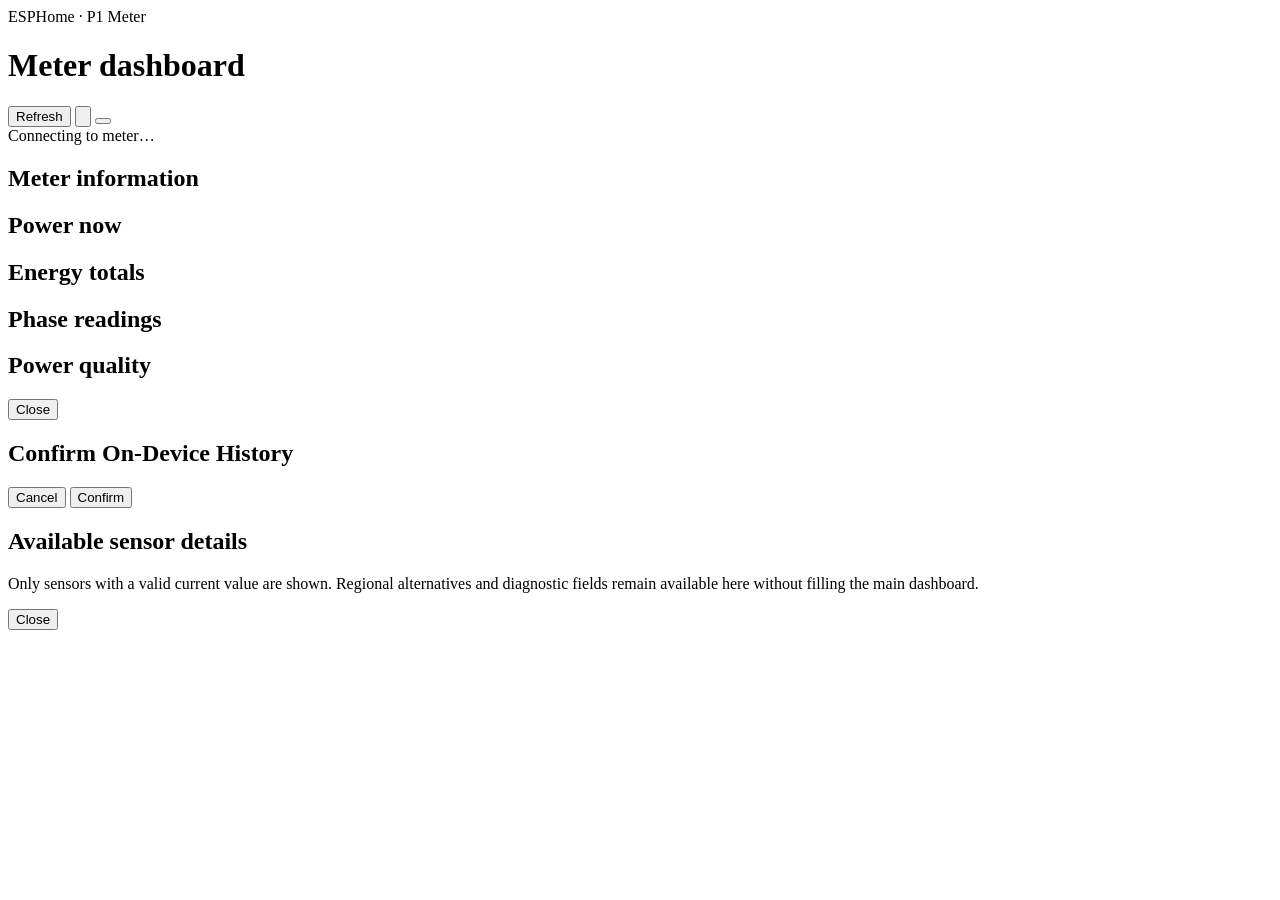
<file: components/p1_setup/assets/pages/index.html>
<!doctype html>
<html lang="en">

<head>
    <meta charset="utf-8">
    <meta name="viewport" content="width=device-width,initial-scale=1">
    <title>P1 Meter</title>
    <!-- CSS: index -->
</head>

<body>
    <header class="topbar">
        <div>
            <div class="eyebrow">ESPHome · P1 Meter</div>
            <h1>Meter dashboard</h1>
        </div>
        <div class="actions">
            <button class="secondary" id="refresh" type="button">Refresh</button>
            <button class="logout" id="logout" type="button" aria-label="Sign out" title="Sign out">
            <svg viewBox="0 0 24 24" fill="none" stroke="currentColor" stroke-width="1.8" stroke-linecap="round" stroke-linejoin="round" aria-hidden="true">
                <path d="M9 21H5a2 2 0 0 1-2-2V5a2 2 0 0 1 2-2h4" />
                <polyline points="16 17 21 12 16 7" />
                <line x1="21" y1="12" x2="9" y2="12" />
            </svg>
            </button>
            <!-- Hamburger button -->
            <button class="hamburger" id="hamburger-btn" aria-label="Open menu">
              <span></span><span></span><span></span>
            </button>

            <!-- Mobile dropdown menu -->
            <div id="mobile-dropdown" class="mobile-dropdown" hidden>
              <ul class="menu-list">
                <li>
                    <a class="menu-item" id="details-button" type="button">
                        <svg class="menu-icon" viewBox="0 0 24 24" fill="none" stroke="currentColor" stroke-width="1.8" stroke-linecap="round" stroke-linejoin="round" aria-hidden="true">
                            <path d="M19 21H5a2 2 0 0 1-2-2V5a2 2 0 0 1 2-2h4l2-4h6a2 2 0 0 1 2 2v14a2 2 0 0 1-2 2Z" />
                            <line x1="10" y1="11" x2="10" y2="17" />
                            <line x1="14" y1="11" x2="14" y2="17" />
                        </svg>
                        <span>Sensor List (Full)</span>
                    </a>
                </li>
                <li>
                    <a class="menu-item" id="menu-configure-wifi" type="button" data-modal="configure" data-modal-title="Configure WiFi" data-modal-subtitle="Configure network, Wi-Fi, and IP address settings.">
                        <svg class="menu-icon" viewBox="0 0 24 24" fill="none" stroke="currentColor" stroke-width="1.8" stroke-linecap="round" stroke-linejoin="round" aria-hidden="true">
                            <circle cx="12" cy="12" r="3" />
                            <path d="M19.4 15a1.65 1.65 0 0 0 .33 1.82l.06.06a2 2 0 0 1 0 2.83 2 2 0 0 1-2.83 0l-.06-.06a1.65 1.65 0 0 0-1.82-.33 1.65 1.65 0 0 0-1 1.51V21a2 2 0 0 1-2 2 2 2 0 0 1-2-2v-.09A1.65 1.65 0 0 0 9 14a1.65 1.65 0 0 0-1.82-.33l-.06.06a2 2 0 0 1-2.83 0 2 2 0 0 1 0-2.83l.06-.06a1.65 1.65 0 0 0 .33-1.82 1.65 1.65 0 0 0-1.51-1H3a2 2 0 0 1-2-2 2 2 0 0 1 2-2h0.09A1.65 1.65 0 0 0 3 10a1.65 1.65 0 0 0 1.82.33l.06-.06a2 2 0 0 1 2.83 0 2 2 0 0 1 0 2.83l-.06.06a1.65 1.65 0 0 0 1.82.33h.09A1.65 1.65 0 0 0 10 10a1.65 1.65 0 0 0 1-1.51l-.06-.06a2 2 0 0 1 2.83 0 2 2 0 0 1 0 2.83l.06.06a1.65 1.65 0 0 0 1.82-.33 1.65 1.65 0 0 0 1-1.51V3a2 2 0 0 1 2-2 2 2 0 0 1 2 2v0.09A1.65 1.65 0 0 0 21 10a1.65 1.65 0 0 0-1.51 1H21a2 2 0 0 1 2 2 2 2 0 0 1-2 2h-0.09A1.65 1.65 0 0 0 19 14a1.65 1.65 0 0 0-1.51-1v.09A1.65 1.65 0 0 0 19.4 15Z" />
                        </svg>
                        <span>Configure WiFi</span>
                    </a>
                </li>
                <li class="menu-group">
                    <a class="menu-item menu-toggle" id="menu-communication" type="button" aria-expanded="false">
                        <svg class="menu-icon" viewBox="0 0 24 24" fill="none" stroke="currentColor" stroke-width="1.8" stroke-linecap="round" stroke-linejoin="round" aria-hidden="true">
                            <path d="M1 21h22L12 1 1 21" />
                            <polyline points="22 12 18 12 15 21 9 21 6 12 2 12" />
                        </svg>
                        <span>Communication</span>
                        <svg class="menu-arrow" viewBox="0 0 24 24" fill="none" stroke="currentColor" stroke-width="1.8" stroke-linecap="round" stroke-linejoin="round" aria-hidden="true">
                            <polyline points="6 9 12 15 18 9" />
                        </svg>
                    </a>
                    <ul class="submenu" id="submenu-communication" hidden>
                        <li>
                            <a class="menu-item" id="menu-api" type="button">
                                <span class="status-indicator" id="api-indicator"></span>
                                <span id="api-label">Enable ESPHome API</span>
                            </a>
                        </li>
                        <li>
                            <a class="menu-item" id="menu-mqtt" type="button" data-modal="configure-mqtt" data-modal-title="MQTT Settings" data-modal-subtitle="Enter your MQTT broker details to enable MQTT, or leave the broker empty and uncheck &quot;Enable MQTT&quot; to disable it.">
                                <span class="status-indicator" id="mqtt-indicator"></span>
                                <span id="mqtt-label">Enable MQTT</span>
                            </a>
                        </li>
                        <li>
                            <a class="menu-item" id="menu-homewizard" type="button">
                                <span class="status-indicator" id="homewizard-indicator"></span>
                                <span id="homewizard-label">Enable HomeWizzard</span>
                            </a>
                        </li>
                    </ul>
                </li>
                <li>
                    <a class="menu-item" id="menu-password" type="button" data-modal="setup-password" data-modal-title="Setup password" data-modal-subtitle="This password protects the P1-Meter-Setup Wi-Fi network and this web interface.">
                        <svg class="menu-icon" viewBox="0 0 24 24" fill="none" stroke="currentColor" stroke-width="1.8" stroke-linecap="round" stroke-linejoin="round" aria-hidden="true">
                            <path d="M21 8a8 8 0 0 0-8-8H5a8 8 0 0 0-8 8v20a8 8 0 0 0 8 8h8a8 8 0 0 0 8-8v-2" />
                            <line x1="17" y1="11" x2="17" y2="13" />
                            <line x1="12" y1="6.5" x2="17" y2="11.5" />
                        </svg>
                        <span>Change Password</span>
                    </a>
                </li>
                <li>
                    <a class="menu-item" id="menu-ota" href="#" type="button" data-modal="ota" data-modal-title="OTA Update" data-modal-subtitle="Select the ESPHome OTA firmware image (usually named <code>firmware.ota.bin</code>). Keep power connected until the device restarts.">
                        <svg class="menu-icon" viewBox="0 0 24 24" fill="none" stroke="currentColor" stroke-width="1.8" stroke-linecap="round" stroke-linejoin="round" aria-hidden="true">
                            <path d="M21 15v4a2 2 0 0 1-2 2H5a2 2 0 0 1-2-2v-4" />
                            <polyline points="17 8 12 3 7 8" />
                            <line x1="12" y1="3" x2="12" y2="15" />
                        </svg>
                        <span>OTA Update</span>
                    </a>
                </li>
                <li>
                    <a class="menu-item" id="menu-history" type="button">
                        <svg class="menu-icon" viewBox="0 0 24 24" fill="none" stroke="currentColor" stroke-width="1.8" stroke-linecap="round" stroke-linejoin="round" aria-hidden="true">
                            <path d="M13 2V6H21" />
                            <path d="M3 22V4L12 13l9-9v18" />
                        </svg>
                        <span id="history-label">Enable History</span>
                    </a>
                </li>
                <li>
                    <a class="menu-item" id="menu-reboot" type="button" data-modal="reboot" data-modal-title="Reboot device" data-modal-subtitle="Restart the meter now.">
                        <svg class="menu-icon" viewBox="0 0 24 24" fill="none" stroke="currentColor" stroke-width="1.8" stroke-linecap="round" stroke-linejoin="round" aria-hidden="true">
                            <polyline points="1 4 1 10 7 10" />
                            <polyline points="23 20 23 14 17 14" />
                            <path d="M20.49 9A9 9 0 0 0 5.64 5.64L1 10m22 4l-4.64 4.36A9 9 0 0 1 3.51 15" />
                        </svg>
                        <span>Reboot</span>
                    </a>
                </li>
                <li>
                    <a class="menu-item" id="menu-factory-reset" type="button" data-modal="factory-reset" data-modal-title="Factory Reset" data-modal-subtitle="This erases saved Wi-Fi, MQTT, and network settings, then restarts the device in setup mode.">
                        <svg class="menu-icon" viewBox="0 0 24 24" fill="none" stroke="currentColor" stroke-width="1.8" stroke-linecap="round" stroke-linejoin="round" aria-hidden="true">
                            <path d="M19 21H5a2 2 0 0 1-2-2V5a2 2 0 0 1 2-2h4l2-4h6a2 2 0 0 1 2 2v14a2 2 0 0 1-2 2Z" />
                            <line x1="10" y1="11" x2="10" y2="17" />
                            <line x1="14" y1="11" x2="14" y2="17" />
                        </svg>
                        <span>Factory Reset</span>
                    </a>
                </li>
              </ul>
            </div>

        </div>
    </header>

    <div class="notice" id="notice" role="status"></div>

    <div class="topbar-bottom">
        <div class="status">
            <span class="status-dot" id="status-dot"></span>
            <span id="connection-status">Connecting to meter…</span>
        </div>
    </div>

    <h2>Meter information</h2>
    <section class="info-grid" id="info-cards"></section>
    <section id="history-graphs" hidden>
        <h2>Hourly usage</h2>
        <div class="history-controls">
            <label for="history-day">Show data for</label>
            <select id="history-day">
                <option value="0">Today</option>
                <option value="1">Yesterday</option>
                <option value="2">Two days ago</option>
            </select>
        </div>
        <p class="hint">Each bar is the energy or gas used during that hour. Bar heights are scaled to the highest value in the selected day.</p>
        <section class="charts">
            <article class="chart">
                <h3>Energy Consumed</h3>
                <div class="bars" id="chart-consumed"></div>
                <div class="chart-footer">
                    <span>00:00</span>
                    <span class="chart-value" id="chart-consumed-max">—</span>
                    <span>23:00</span>
                </div>
            </article>
            <article class="chart">
                <h3>Energy Returned</h3>
                <div class="bars" id="chart-returned"></div>
                <div class="chart-footer">
                    <span>00:00</span>
                    <span class="chart-value" id="chart-returned-max">—</span>
                    <span>23:00</span>
                </div>
            </article>
            <article class="chart">
                <h3>Gas Consumed</h3>
                <div class="bars" id="chart-gas"></div>
                <div class="chart-footer">
                    <span>00:00</span>
                    <span class="chart-value" id="chart-gas-max">—</span>
                    <span>23:00</span>
                </div>
            </article>
        </section>
    </section>
    <h2>Power now</h2>
    <section class="cards" id="power-cards"></section>
    <h2>Energy totals</h2>
    <section class="cards" id="energy-cards"></section>
    <h2>Phase readings</h2>
    <section class="cards" id="phase-cards"></section>
    <h2>Power quality</h2>
    <section class="cards" id="quality-cards"></section>

    <div class="modal" id="generic-modal" role="dialog" aria-modal="true" aria-labelledby="generic-modal-title">
        <div class="modal-card">
            <h2 id="modal-title"></h2>
            <p id="modal-subtitle"></p>
            <div id="modal-content"></div>
            <div class="modal-actions">
                <button class="secondary" id="modal-close" type="button">Close</button>
            </div>
        </div>
    </div>

    <!-- <div class="modal" id="reboot-modal" role="dialog" aria-modal="true" aria-labelledby="reboot-modal-title">
        <div class="modal-card">
            <h2 id="reboot-modal-title">Reboot device</h2>
            <p>Restart the meter now.</p>
            <button id="modal-reboot" type="button">Reboot</button>
            <p class="status" id="modal-reboot-status" role="status"></p>
            <div class="overlay" id="modal-reboot-overlay" hidden>
                <div class="panel">
                    <div class="spinner" aria-hidden="true"></div>
                    <h2>Device is restarting</h2>
                    <p>The meter is temporarily unavailable while it restarts. This page will refresh automatically in about 10 seconds.</p>
                    <p id="modal-reboot-retry">Waiting for the device…</p>
                </div>
            </div>
        </div>
    </div>

    <div class="modal" id="factory-reset-modal" role="dialog" aria-modal="true" aria-labelledby="factory-modal-title">
        <div class="modal-card">
            <h2 id="factory-modal-title">Factory Reset</h2>
            <p>This erases saved Wi-Fi, MQTT, and network settings, then restarts the device in setup mode.</p>
            <button id="modal-factory-reset" type="button">Factory Reset</button>
            <p class="status" id="modal-factory-reset-status" role="status"></p>
            <div class="overlay" id="modal-factory-reset-overlay" hidden>
                <div class="panel">
                    <h2>Device is restarting</h2>
                    <p>The meter is temporarily unavailable while it restarts. This page will retry automatically.</p>
                    <p id="modal-factory-reset-retry">Waiting for the device…</p>
                </div>
            </div>
        </div>
    </div> -->

    <!-- <div class="modal" id="password-modal" role="dialog" aria-modal="true" aria-labelledby="password-modal-title">
        <div class="modal-card">
            <h2 id="password-modal-title">Setup password</h2>
            <p>This password protects the P1-Meter-Setup Wi-Fi network and this web interface. Use 8 to 63 printable ASCII characters. Saving restarts the device; reconnect to P1-Meter-Setup with the new password. Web sign-in username: p1meter.</p>
            <form id="modal-password">
                <div class="field">
                    <label for="modal-password-input">New setup password</label>
                    <div class="password-field">
                        <input id="modal-password-input" name="password" type="password" minlength="8" maxlength="63" required autocomplete="new-password">
                        <button class="password-toggle" type="button" aria-controls="modal-password-input" aria-label="Show password" aria-pressed="false" title="Show password">
                            <svg class="eye-on" viewBox="0 0 24 24" fill="none" stroke="currentColor" stroke-width="2" stroke-linecap="round" stroke-linejoin="round" aria-hidden="true">
                                <path d="M2 12s3.5-7 10-7 10 7 10 7-3.5 7-10 7S2 12 2 12Z" />
                                <circle cx="12" cy="12" r="3" />
                            </svg>
                            <svg class="eye-off" viewBox="0 0 24 24" fill="none" stroke="currentColor" stroke-width="2" stroke-linecap="round" stroke-linejoin="round" aria-hidden="true">
                                <path d="M2 12s3.5-7 10-7 10 7 10 7-3.5 7-10 7S2 12 2 12Z" />
                                <path d="M4 4l16 16" />
                            </svg>
                        </button>
                    </div>
                </div>
                <div class="field">
                    <label for="modal-confirm">Confirm password</label>
                    <div class="password-field">
                        <input id="modal-confirm" type="password" minlength="8" maxlength="63" required autocomplete="new-password">
                        <button class="password-toggle" type="button" aria-controls="modal-confirm" aria-label="Show password" aria-pressed="false" title="Show password">
                            <svg class="eye-on" viewBox="0 0 24 24" fill="none" stroke="currentColor" stroke-width="2" stroke-linecap="round" stroke-linejoin="round" aria-hidden="true">
                                <path d="M2 12s3.5-7 10-7 10 7 10 7-3.5 7-10 7S2 12 2 12Z" />
                                <circle cx="12" cy="12" r="3" />
                            </svg>
                            <svg class="eye-off" viewBox="0 0 24 24" fill="none" stroke="currentColor" stroke-width="2" stroke-linecap="round" stroke-linejoin="round" aria-hidden="true">
                                <path d="M2 12s3.5-7 10-7 10 7 10 7-3.5 7-10 7S2 12 2 12Z" />
                                <path d="M4 4l16 16" />
                            </svg>
                        </button>
                    </div>
                </div>
                <p class="status" id="modal-password-status" role="status"></p>
                <div class="modal-actions">
                    <button class="secondary" id="modal-password-cancel" type="button">Cancel</button>
                    <button id="modal-password-save" type="button">Save</button>
                </div>
                <div class="overlay" id="modal-password-overlay" hidden>
                    <div class="panel">
                        <div class="spinner" aria-hidden="true"></div>
                        <h2>Device is restarting</h2>
                        <p>The meter is temporarily unavailable while it restarts. This page will refresh automatically in about 10 seconds.</p>
                        <p id="modal-password-retry">Waiting for the device…</p>
                    </div>
                </div>
        </div>
    </div> -->

    <!-- <div class="modal" id="configure-mqtt-modal" role="dialog" aria-modal="true" aria-labelledby="mqtt-modal-title">
        <div class="modal-card">
            <h2 id="mqtt-modal-title">MQTT Settings</h2>
            <p>Configure the MQTT broker and enable or disable MQTT.</p>
            <form id="mqtt-form">
                <div class="field">
                    <label for="mqtt-broker">Broker host</label>
                    <input id="mqtt-broker" name="mqtt_broker" maxlength="64">
                </div>
                <div class="field">
                    <label for="mqtt-port">Broker port</label>
                    <input id="mqtt-port" name="mqtt_port" type="number" min="1" max="65535" value="1883">
                </div>
                <div class="field">
                    <label for="mqtt-username">Username</label>
                    <input id="mqtt-username" name="mqtt_username" maxlength="32" autocomplete="username">
                </div>
                <div class="field">
                    <label for="mqtt-password">Password</label>
                    <div class="password-field">
                        <input id="mqtt-password" name="mqtt_password" type="password" maxlength="64" autocomplete="new-password">
                        <button class="password-toggle" type="button" aria-controls="mqtt-password" aria-label="Show password" aria-pressed="false" title="Show password">
                            <svg class="eye-on" viewBox="0 0 24 24" fill="none" stroke="currentColor" stroke-width="2" stroke-linecap="round" stroke-linejoin="round" aria-hidden="true">
                                <path d="M2 12s3.5-7 10-7 10 7 10 7-3.5 7-10 7S2 12 2 12Z" />
                                <circle cx="12" cy="12" r="3" />
                            </svg>
                            <svg class="eye-off" viewBox="0 0 24 24" fill="none" stroke="currentColor" stroke-width="2" stroke-linecap="round" stroke-linejoin="round" aria-hidden="true">
                                <path d="M2 12s3.5-7 10-7 10 7 10 7-3.5 7-10 7S2 12 2 12Z" />
                                <path d="M4 4l16 16" />
                            </svg>
                        </button>
                    </div>
                </div>
                <div class="field">
                    <label>
                        <input id="mqtt-enabled" type="checkbox" style="width:auto;padding:0"> Enable MQTT
                    </label>
                    </div>
                <p class="status" id="mqtt-status" role="status"></p>
                <div class="modal-actions">
                    <button class="secondary" id="mqtt-cancel" type="button">Cancel</button>
                    <button id="mqtt-save" type="button">Save</button>
                </div>
            </form>
        </div>
    </div> -->

    <!-- <div class="modal" id="ota-modal" role="dialog" aria-modal="true" aria-labelledby="ota-modal-title">
        <div class="modal-card">
            <h2 id="ota-modal-title">OTA Update</h2>
            <iframe id="ota-iframe" src="about:blank" title="OTA Update" style="width:100%;height:520px;border:none;border-radius:8px;background:#fff;"></iframe>
            <div class="modal-actions">
                <button class="secondary" id="ota-modal-close" type="button">Close</button>
            </div>
        </div>
    </div>

    <div class="modal" id="configure-modal" role="dialog" aria-modal="true" aria-labelledby="configure-modal-title">
        <div class="modal-card">
            <h2 id="configure-modal-title">Configure</h2>
            <p class="hint">Configure network, Wi-Fi, and IP address settings.</p>
            <iframe id="configure-iframe" src="" style="width:100%;height:520px;border:none;border-radius:8px;background:#fff;"></iframe>
            <div class="modal-actions">
                <button class="secondary" id="configure-modal-close" type="button">Close</button>
            </div>
        </div>
    </div> -->

    <div class="modal" id="history-modal" role="dialog" aria-modal="true" aria-labelledby="history-modal-title">
        <div class="modal-card">
            <h2 id="history-modal-title">Confirm On-Device History</h2>
            <p id="history-modal-text"></p>
            <div class="modal-actions">
                <button class="secondary" id="history-cancel" type="button">Cancel</button>
                <button id="history-confirm" type="button">Confirm</button>
            </div>
        </div>
    </div>

    <div class="modal" id="details-modal" role="dialog" aria-modal="true" aria-labelledby="details-title">
        <div class="modal-card">
            <h2 id="details-title">Available sensor details</h2>
            <p>Only sensors with a valid current value are shown. Regional alternatives and diagnostic fields remain available here without filling the main dashboard.</p>
            <div id="details-content"></div>
            <div class="modal-actions">
                <button class="secondary" id="details-close" type="button">Close</button>
            </div>
        </div>
    </div>

    <!-- JS: index -->
     <!-- JS: menu -->
    <!-- JS: dashboard -->
    <!-- P1METER_ATTRIBUTION -->
</body>

</html>
</file>
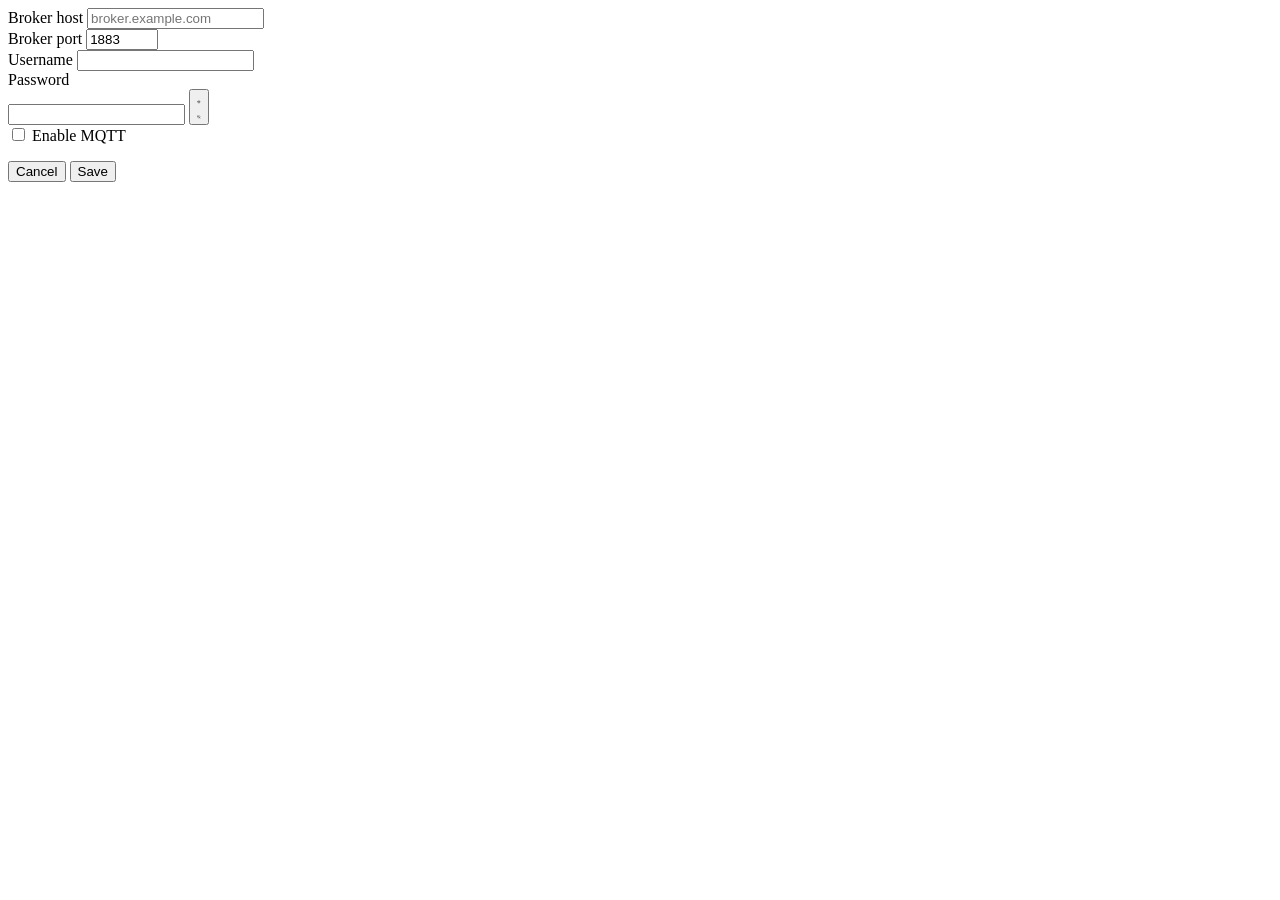
<file: components/p1_setup/assets/pages/configure-mqtt.html>
<!doctype html>
<html lang="en">
<head>
    <!-- CSS: configure-mqtt -->
</head>
<body>
    <form id="mqtt">
        <div class="field">
            <label for="mqtt-broker">Broker host</label>
            <input id="mqtt-broker" name="mqtt_broker" maxlength="64" placeholder="broker.example.com">
        </div>
        <div class="field">
            <label for="mqtt-port">Broker port</label>
            <input id="mqtt-port" name="mqtt_port" type="number" min="1" max="65535" value="1883">
        </div>
        <div class="field">
            <label for="mqtt-username">Username</label>
            <input id="mqtt-username" name="mqtt_username" maxlength="32" autocomplete="username">
        </div>
        <div class="field">
            <label for="mqtt-password">Password</label>
            <div class="password-field">
                <input id="mqtt-password" name="mqtt_password" type="password" maxlength="64" autocomplete="new-password">
                <button class="password-toggle" type="button" aria-controls="mqtt-password" aria-label="Show password" aria-pressed="false" title="Show password">
                    <svg class="eye-on" viewBox="0 0 24 24" fill="none" stroke="currentColor" stroke-width="2" stroke-linecap="round" stroke-linejoin="round" aria-hidden="true">
                        <path d="M2 12s3.5-7 10-7 10 7 10 7-3.5 7-10 7S2 12 2 12Z" />
                        <circle cx="12" cy="12" r="3" />
                    </svg>
                    <svg class="eye-off" viewBox="0 0 24 24" fill="none" stroke="currentColor" stroke-width="2" stroke-linecap="round" stroke-linejoin="round" aria-hidden="true">
                        <path d="M2 12s3.5-7 10-7 10 7 10 7-3.5 7-10 7S2 12 2 12Z" />
                        <path d="M4 4l16 16" />
                    </svg>
                </button>
            </div>
        </div>
        <div class="field">
            <label>
                <input id="mqtt-enabled" type="checkbox" style="width:auto;padding:0"> Enable MQTT
            </label>
        </div>
        <p class="status" id="mqtt-status" role="status"></p>
        <div class="actions">
            <button class="secondary" id="mqtt-cancel" type="button">Cancel</button>
            <button id="mqtt-save" type="button">Save</button>
        </div>
    </form>
    <!-- P1METER_ATTRIBUTION -->
    <!-- JS: configure-mqtt -->
</body>
</html>
</file>
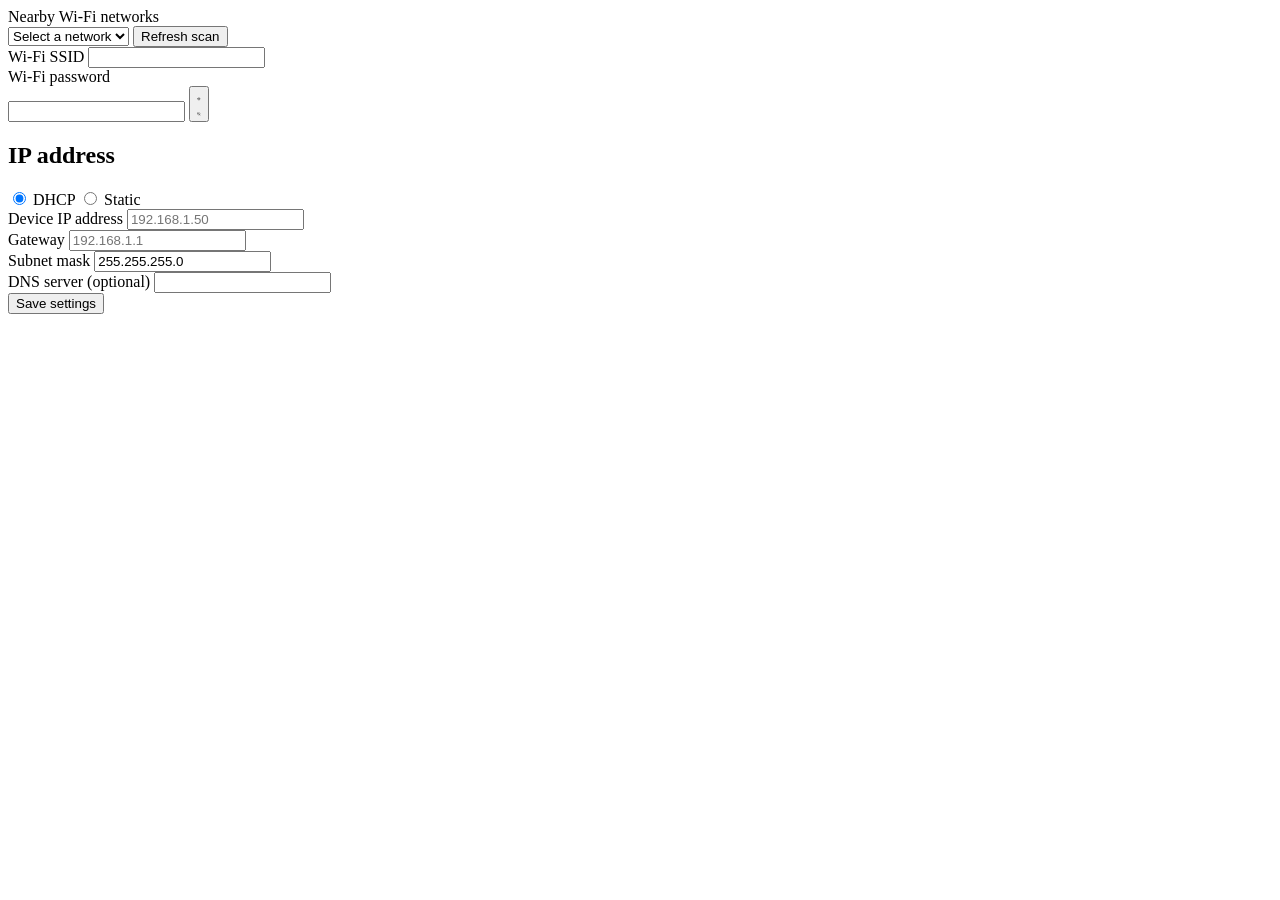
<file: components/p1_setup/assets/pages/configure.html>
<!doctype html>
<html lang="en">
<head>
    <!-- CSS: configure -->
    <!-- CSS: configure_password -->
</head>
<body>
    <form id="settings">
        <div class="field">
            <label for="networks">Nearby Wi-Fi networks</label>
            <div class="row">
                <select id="networks">
                    <option value="">Select a network</option>
                </select>
                <button class="secondary" type="button" id="scan">Refresh scan</button>
            </div>
            <div id="network_status" role="status"></div>
        </div>
        <div class="field">
            <label for="ssid">Wi-Fi SSID</label>
            <input id="ssid" name="wifi_ssid" maxlength="32" required>
        </div>
        <div class="field">
            <label for="wifi_password">Wi-Fi password</label>
            <div class="password-field">
                <input id="wifi_password" name="wifi_password" type="password" maxlength="64" autocomplete="new-password">
                <button class="password-toggle" type="button" aria-controls="wifi_password" aria-label="Show password" aria-pressed="false" title="Show password">
                    <svg class="eye-on" viewBox="0 0 24 24" fill="none" stroke="currentColor" stroke-width="2" stroke-linecap="round" stroke-linejoin="round" aria-hidden="true">
                        <path d="M2 12s3.5-7 10-7 10 7 10 7-3.5 7-10 7S2 12 2 12Z" />
                        <circle cx="12" cy="12" r="3" />
                    </svg>
                    <svg class="eye-off" viewBox="0 0 24 24" fill="none" stroke="currentColor" stroke-width="2" stroke-linecap="round" stroke-linejoin="round" aria-hidden="true">
                        <path d="M2 12s3.5-7 10-7 10 7 10 7-3.5 7-10 7S2 12 2 12Z" />
                        <path d="M4 4l16 16" />
                    </svg>
                </button>
            </div>
        </div>
        <h2>IP address</h2>
        <div class="modes">
            <label>
                <input type="radio" name="ip_mode" value="dhcp" checked> DHCP
            </label>
            <label>
                <input type="radio" name="ip_mode" value="static"> Static
            </label>
        </div>
        <section id="static_fields" class="hidden">
            <div class="field">
                <label for="ip">Device IP address</label>
                <input id="ip" name="static_ip" inputmode="decimal" placeholder="192.168.1.50">
            </div>
            <div class="field">
                <label for="gateway">Gateway</label>
                <input id="gateway" name="gateway" inputmode="decimal" placeholder="192.168.1.1">
            </div>
            <div class="field">
                <label for="subnet">Subnet mask</label>
                <input id="subnet" name="subnet" inputmode="decimal" value="255.255.255.0">
            </div>
            <div class="field">
                <label for="dns">DNS server (optional)</label>
                <input id="dns" name="dns" inputmode="decimal">
            </div>
        </section>
        <div class="actions">
            <button type="submit">Save settings</button>
        </div>
        <div id="status" class="status" role="status"></div>
    </form>
    <!-- P1METER_ATTRIBUTION -->
    <!-- JS: configure -->
    <!-- JS: configure_field_errors -->
</body>
</html>
</file>
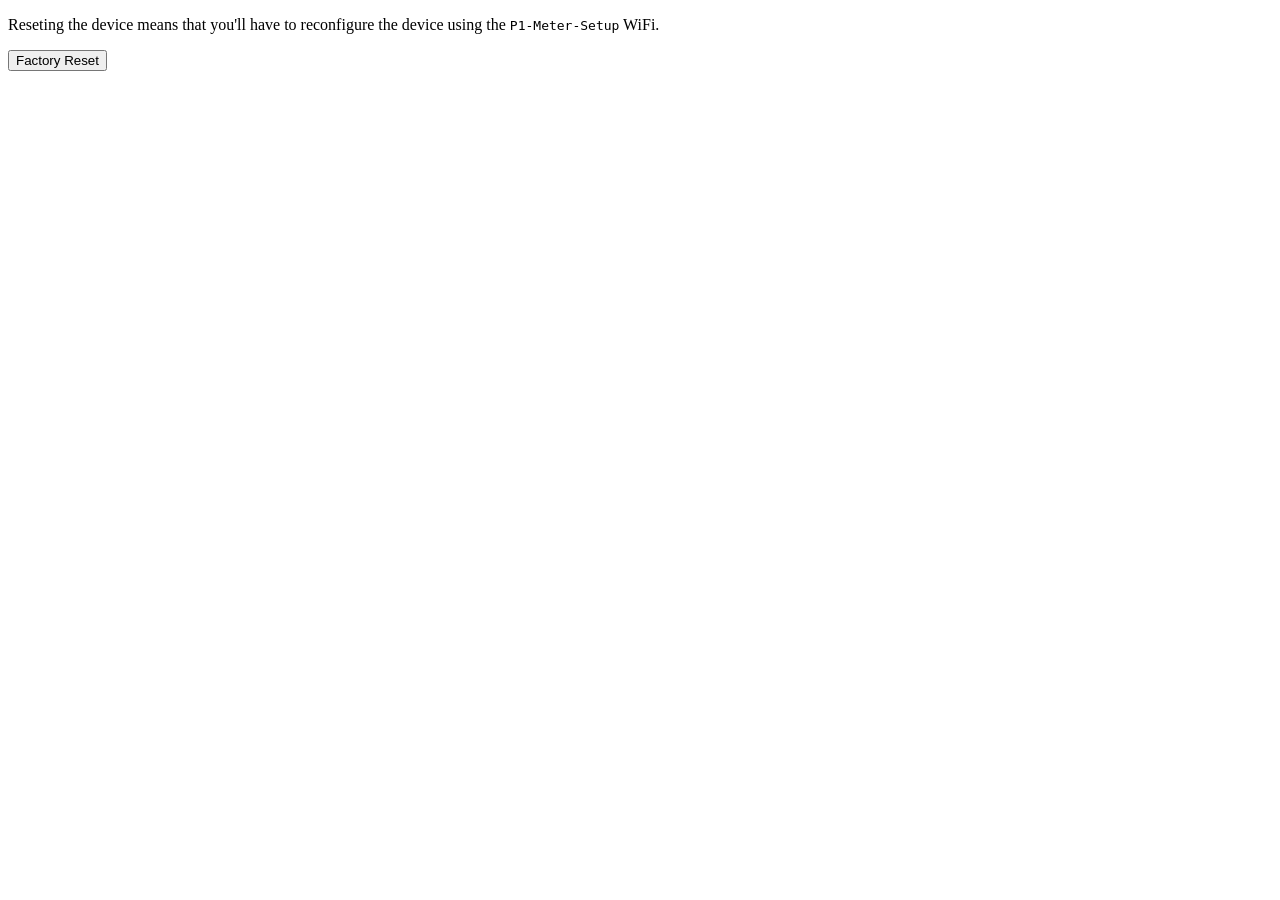
<file: components/p1_setup/assets/pages/factory_reset.html>
<!doctype html>
<html lang="en">
<head>
    <!-- CSS: factory_reset -->
</head>
<body>
    <p>Reseting the device means that you'll have to reconfigure the device using the <code>P1-Meter-Setup</code> WiFi.</p>
    <button id="reset">Factory Reset</button>
    <p class="status" id="status" role="status"></p>
    <div class="overlay" id="restart_overlay" hidden>
        <div class="panel">
            <h2>Device is reseting and restarting</h2>
            <p>You will need to use the P1-Meter-Setup WiFi, open browser at 192.168.4.1 and reconfigure the device.</p>
            <p id="retry_status">Waiting for the device…</p>
        </div>
    </div>
    <!-- P1METER_ATTRIBUTION -->
    <!-- JS: factory_reset -->
</body>
</html>
</file>
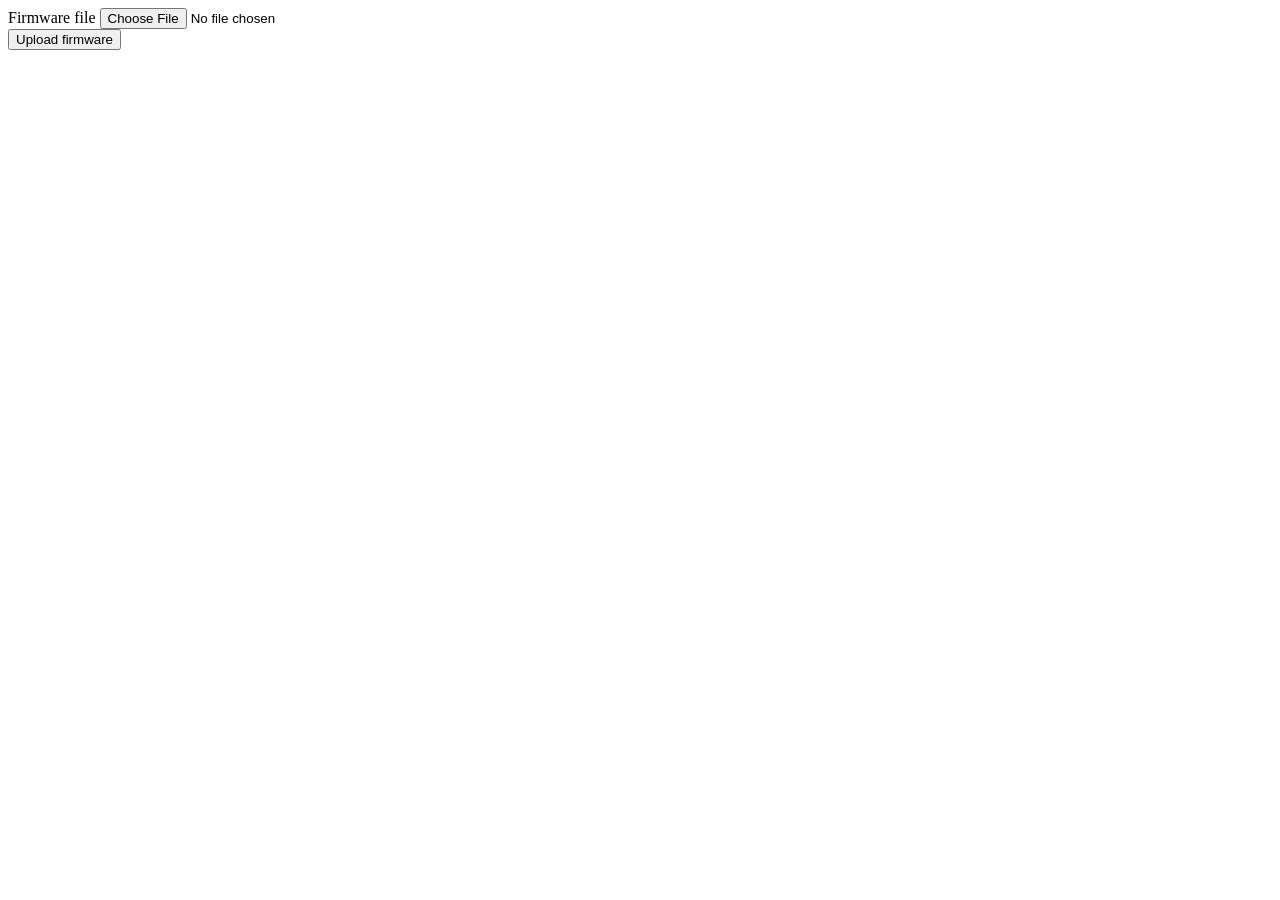
<file: components/p1_setup/assets/pages/ota.html>
<!doctype html>
<html lang="en">
<head>
    <!-- CSS: ota -->
</head>
<body>
    <form id="upload">
        <div class="field"><label for="firmware">Firmware file</label>
            <input id="firmware" name="firmware" type="file" accept=".bin" required>
        </div>
        <button>Upload firmware</button>
        <div id="status" class="status" role="status"></div>
    </form>
    <div class="overlay" id="restart_overlay" hidden>
        <div class="panel">
            <div class="spinner" aria-hidden="true"></div>
            <h2>Device is restarting</h2>
            <p>The meter is temporarily unavailable while the update is applied. This page will refresh automatically in about 10 seconds.</p>
            <p id="retry_status">Waiting for the device…</p>
        </div>
    </div>
    <!-- P1METER_ATTRIBUTION -->
    <!-- JS: ota -->
</body>
</html>
</file>
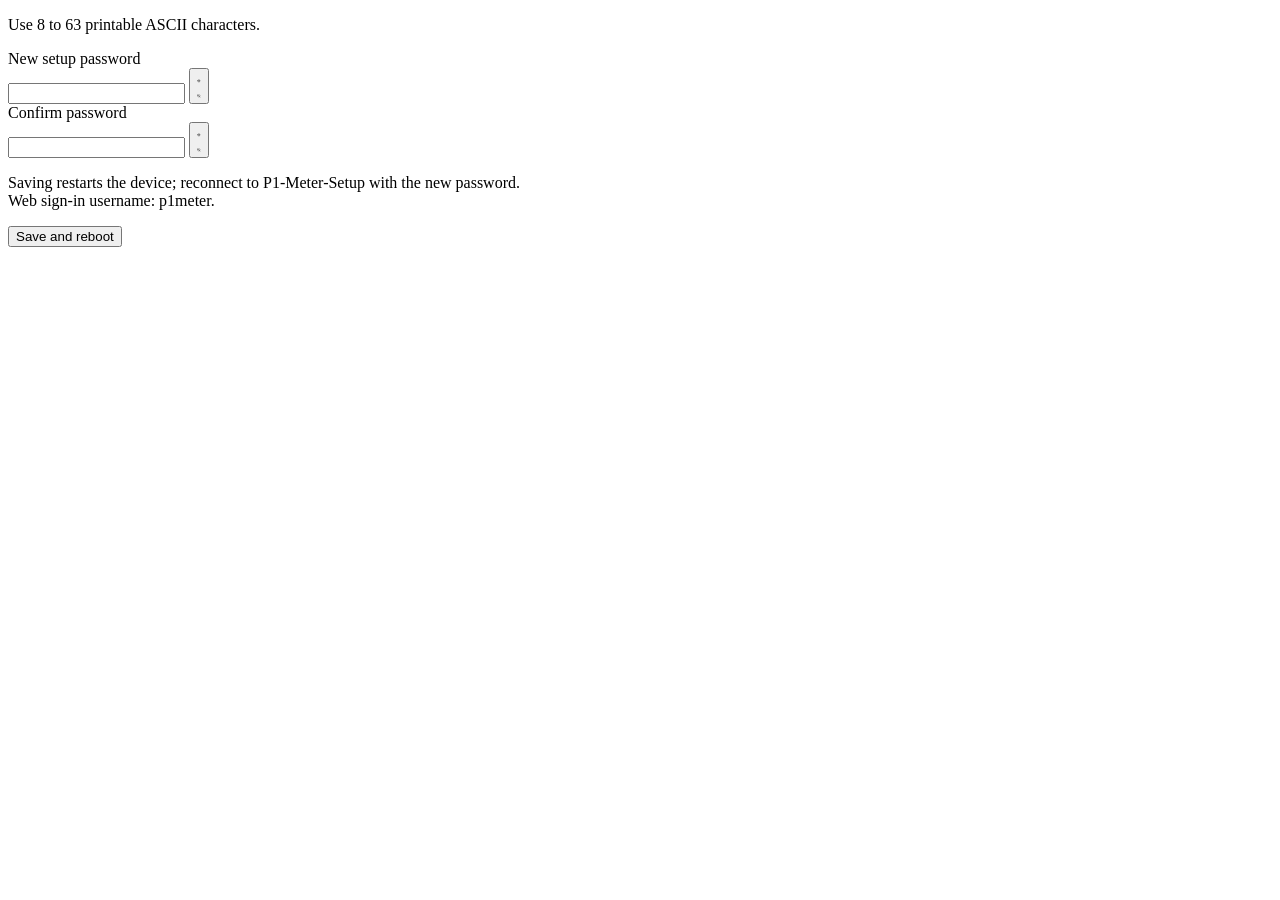
<file: components/p1_setup/assets/pages/password.html>
<!doctype html>
<html lang="en">
<head>
    <!-- CSS: password -->
</head>
<body>
    <p>Use 8 to 63 printable ASCII characters.</p>
    <form id="password">
        <div class="field">
            <label for="password_input">New setup password</label>
            <div class="password-field">
                <input id="password_input" name="password" type="password" minlength="8" maxlength="63" required autocomplete="new-password">
                <button class="password-toggle" type="button" aria-controls="password_input" aria-label="Show password" aria-pressed="false" title="Show password">
                    <svg class="eye-on" viewBox="0 0 24 24" fill="none" stroke="currentColor" stroke-width="2" stroke-linecap="round" stroke-linejoin="round" aria-hidden="true">
                        <path d="M2 12s3.5-7 10-7 10 7 10 7-3.5 7-10 7S2 12 2 12Z" />
                        <circle cx="12" cy="12" r="3" />
                    </svg>
                    <svg class="eye-off" viewBox="0 0 24 24" fill="none" stroke="currentColor" stroke-width="2" stroke-linecap="round" stroke-linejoin="round" aria-hidden="true">
                        <path d="M2 12s3.5-7 10-7 10 7 10 7-3.5 7-10 7S2 12 2 12Z" />
                        <path d="M4 4l16 16" />
                    </svg>
                </button>
            </div>
        </div>
        <div class="field">
            <label for="confirm">Confirm password</label>
            <div class="password-field">
                <input id="confirm" type="password" minlength="8" maxlength="63" required autocomplete="new-password">
                <button class="password-toggle" type="button" aria-controls="confirm" aria-label="Show password" aria-pressed="false" title="Show password">
                    <svg class="eye-on" viewBox="0 0 24 24" fill="none" stroke="currentColor" stroke-width="2" stroke-linecap="round" stroke-linejoin="round" aria-hidden="true">
                        <path d="M2 12s3.5-7 10-7 10 7 10 7-3.5 7-10 7S2 12 2 12Z" />
                        <circle cx="12" cy="12" r="3" />
                    </svg>
                    <svg class="eye-off" viewBox="0 0 24 24" fill="none" stroke="currentColor" stroke-width="2" stroke-linecap="round" stroke-linejoin="round" aria-hidden="true">
                        <path d="M2 12s3.5-7 10-7 10 7 10 7-3.5 7-10 7S2 12 2 12Z" />
                        <path d="M4 4l16 16" />
                    </svg>
                </button>
            </div>
        </div>
        <p>Saving restarts the device; reconnect to P1-Meter-Setup with the new password. <br>Web sign-in username: p1meter.</p>
        <button type="submit">Save and reboot</button>
        <div id="status" class="status" role="status"></div>
    </form>
    <div class="overlay" id="restart_overlay" hidden>
        <div class="panel">
            <h2>Device is restarting</h2>
            <p>Reconnect to the P1-Meter-Setup network with the new password. This page will retry automatically.</p>
            <p id="retry_status">Waiting for the device…</p>
        </div>
    </div>
    <!-- P1METER_ATTRIBUTION -->
    <!-- JS: password -->
</body>
</html>
</file>
